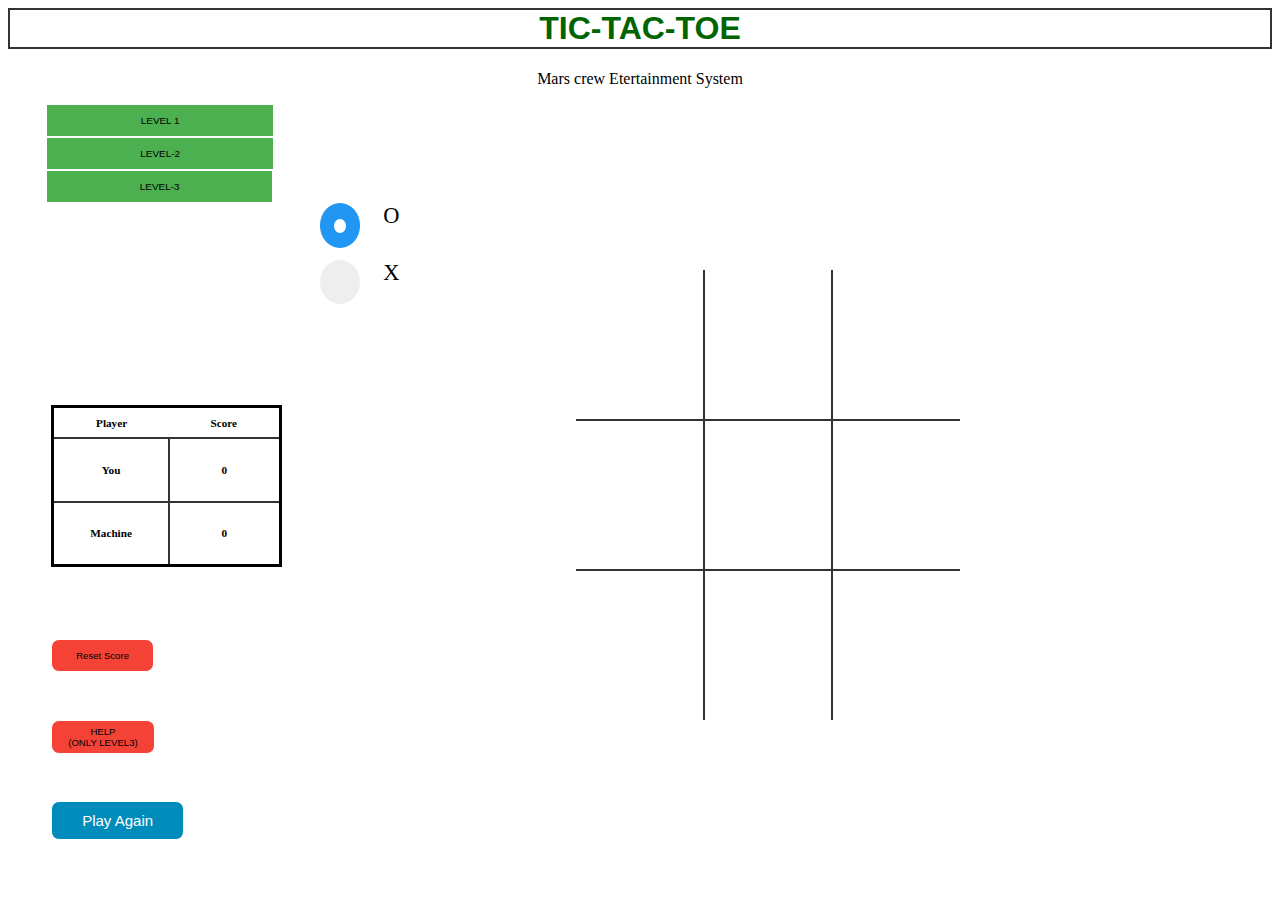
<file: index.html>
<html>
  <title>tic tac toe</title>
  <head>
    <link rel="stylesheet" href="tictactoe.css">
    <meta name="viewport" content="width=device-width, initial-scale=1">
    <h1><center>TIC-TAC-TOE</h1>
      <p><center>Mars crew Etertainment System</center></p>
  </head>
  <body>
  <table>
    <tr>
      <td class="cell" id="0"></td>
      <td class="cell" id="1"></td>
      <td class="cell" id="2"></td>
    </tr>
    <tr>
      <td class="cell" id="3"></td>
      <td class="cell" id="4"></td>
      <td class="cell" id="5"></td>
    </tr>
    <tr>
      <td class="cell" id="6"></td>
      <td class="cell" id="7"></td>
      <td class="cell" id="8"></td>
    </tr>
  </table>
  <div class="endgame">
    <div class="text"></div>
    <button onClick="startGame()">Replay</button>
  </div>
  
  <div class="btn-group">
    <button class="btn" onClick="setLevel(1)">LEVEL 1</button>
    <button class="btn" onClick="setLevel(2)">LEVEL-2</button>
    <button class="btn" onClick="setLevel(3)">LEVEL-3</button>
  </div>
  
    <button class="again" onClick="startGame()">Play Again</button>
  <table class="score-table">
      <tr>
        <th>Player</th>
        <th>Score</th>
      </tr>
      <tr>
        <td>You</td>
        <td class="score" id="0">0</td>
      </tr>
      <tr>
        <td>Machine</td>
        <td class="score" id="1">0</td>
      </tr>
    </table>
    <button class="reset" onClick="resetScore()">Reset Score</button>
    
    <label class="container">O
    <input type="radio" id="r1" checked="checked" name="radio">
    <span class="checkmark"></span>
  </label>
  <label class="container">X
    <input type="radio" id="r2" name="radio">
    <span class="checkmark"></span>
  </label>
    
    <button class="help" onClick="hint()">HELP<br>(ONLY LEVEL3)</button>
    </body>
    <script src="tictac.js"></script>  
  </html>
</file>
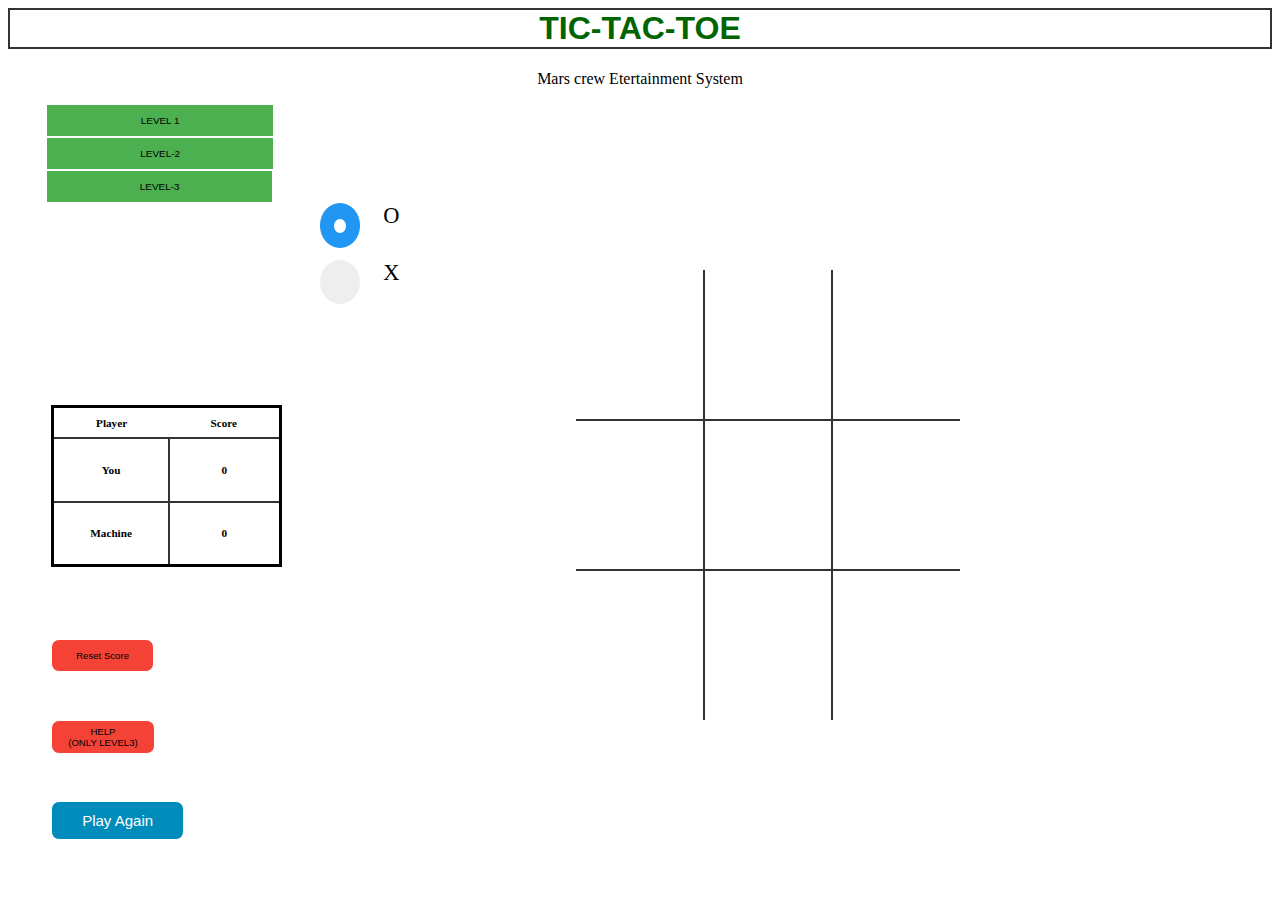
<file: ttt.html>
<html>
  <title>tic tac toe</title>
  <head>
    <link rel="stylesheet" href="tictactoe.css">
    <meta name="viewport" content="width=device-width, initial-scale=1">
    <h1><center>TIC-TAC-TOE</h1>
      <p><center>Mars crew Etertainment System</center></p>
  </head>
  <body>
  <table>
    <tr>
      <td class="cell" id="0"></td>
      <td class="cell" id="1"></td>
      <td class="cell" id="2"></td>
    </tr>
    <tr>
      <td class="cell" id="3"></td>
      <td class="cell" id="4"></td>
      <td class="cell" id="5"></td>
    </tr>
    <tr>
      <td class="cell" id="6"></td>
      <td class="cell" id="7"></td>
      <td class="cell" id="8"></td>
    </tr>
  </table>
  <div class="endgame">
    <div class="text"></div>
    <button onClick="startGame()">Replay</button>
  </div>
  
  <div class="btn-group">
    <button class="btn" onClick="setLevel(1)">LEVEL 1</button>
    <button class="btn" onClick="setLevel(2)">LEVEL-2</button>
    <button class="btn" onClick="setLevel(3)">LEVEL-3</button>
  </div>
  
    <button class="again" onClick="startGame()">Play Again</button>
  <table class="score-table">
      <tr>
        <th>Player</th>
        <th>Score</th>
      </tr>
      <tr>
        <td>You</td>
        <td class="score" id="0">0</td>
      </tr>
      <tr>
        <td>Machine</td>
        <td class="score" id="1">0</td>
      </tr>
    </table>
    <button class="reset" onClick="resetScore()">Reset Score</button>
    
    <label class="container">O
    <input type="radio" id="r1" checked="checked" name="radio">
    <span class="checkmark"></span>
  </label>
  <label class="container">X
    <input type="radio" id="r2" name="radio">
    <span class="checkmark"></span>
  </label>
    
    <button class="help" onClick="hint()">HELP<br>(ONLY LEVEL3)</button>
    </body>
    <script src="tictac.js"></script>  
  </html>
</file>
<file: tictactoe.css>
h1{
  font-family: "Arial";
  color: DarkGreen;
  border: 2px solid #333;
}
td{
  border: 2px solid #333;
  height: 18%;
  width: 8%;
  text-align: center;
  vertical-align: middle;
  font-family: "Georgia";
  font-weight: bold;
  font-size: 220%;
  cursor: pointer;
}
table{
  width : 30%;
  height: 50%;
  border-collapse: collapse;
  position: absolute;
  left: 45%;
  top: 30%;
}
table tr:first-child td{
  border-top: 0;
}
table tr:last-child td{
  border-bottom: 0;
}
table tr td:first-child{
  border-left: 0;
}
table tr td:last-child{
  border-right: 0;
}
.endgame {
  display: none;
  width: 40%;
  top: 25%;
  background-color: rgba(20,20,20, 0.75);
  position: absolute;
  left: 35%;
  padding-top: 10%;
  padding-bottom: 10%;
  text-align: center;
  font-family: "Georgia";
  font-weight: bold;
  border-radius: 5px;
  color: red;
  font-size: 1.5em;
}
.btn-group .btn {
  width: 18%;
  background-color: #4CAF50; 
  border: 1px solid white;
  color: black;
  padding: 10px 30px;
  text-align: center;
  text-decoration: none;
  display: inline-block;
  font-size: 62%;
  cursor: pointer;
  display: block;
  margin-left: 3%
}

.btn-group .btn:not(:last-child) {
  border-right: none; /* Prevent double borders */
}

.active, .btn:hover {
  background-color: #e7e7e7; color: black;
}
.again{
  background-color: #008CBA; 
  border: 1px solid white;
  color: white;
  padding: 10px 30px;
  text-align: center;
  text-decoration: none;
  display: inline-block;
  font-size: 15px;
  cursor: pointer;
  
  position: absolute;
  left: 4%;
  top: 89%;
  border-radius: 8px;
}
.again:hover {
  background-color: #e7e7e7; color: black;
}
.score-table{
  width: 18%;
  height: 18%;
  border: solid;
  position: absolute;
  left: 4%;
  top: 45%;
  font-size: 70%;
}
.score-table td{
  width: 18%;
  height: 40%;
  font-size: 100%;
}

.reset{
  background-color: #f44336; 
  border: 1px solid white;
  color: black;
  padding: 10px 24px;
  text-align: center;
  text-decoration: none;
  display: inline-block;
  font-size: 60%;
  cursor: pointer;
  
  position: absolute;
  left: 4%;
  top: 71%;
  border-radius: 8px;
}
.reset:hover {
  background-color: #e7e7e7; color: black;
}

.container {
  position: sticky;
  height: 5%;
  top: 5%;
  left: 25%;
  width: 2%;
  padding-left: 5%;
  margin-bottom: 1%;
  display: block;
  cursor: pointer;
  font-size: 140%;
  -webkit-user-select: none;
  -moz-user-select: none;
  -ms-user-select: none;
  user-select: none;
}

/* Hide the browser's default radio button */
.container input {
  position: absolute;
  opacity: 0;
  cursor: pointer;
}

/* Create a custom radio button */
.checkmark {
  position: absolute;
  top: 0%;
  left: 0%;
  height: 100%;
  width: 45%;
  background-color: #eee;
  border-radius: 50%;
}

/* On mouse-over, add a grey background color */
.container:hover input ~ .checkmark {
  background-color: #ccc;
}

/* When the radio button is checked, add a blue background */
.container input:checked ~ .checkmark {
  background-color: #2196F3;
}

/* Create the indicator (the dot/circle - hidden when not checked) */
.checkmark:after {
  content: "";
  position: absolute;
  display: none;
}

/* Show the indicator (dot/circle) when checked */
.container input:checked ~ .checkmark:after {
  display: block;
}

/* Style the indicator (dot/circle) */
.container .checkmark:after {
 	top: 35%;
	left: 35%;
	width: 30%;
	height: 32%;
	border-radius: 50%;
	background: white;
}
.help{
  background-color: #f44336; 
  border: 1px solid white;
  color: black;
  padding: 5px 16px;
  text-align: center;
  text-decoration: none;
  display: inline-block;
  font-size: 60%;
  cursor: pointer;
  
  position: absolute;
  left: 4%;
  top: 80%;
  border-radius: 8px;
}
.help:hover {
  background-color: #e7e7e7; color: black;
}
</file>
